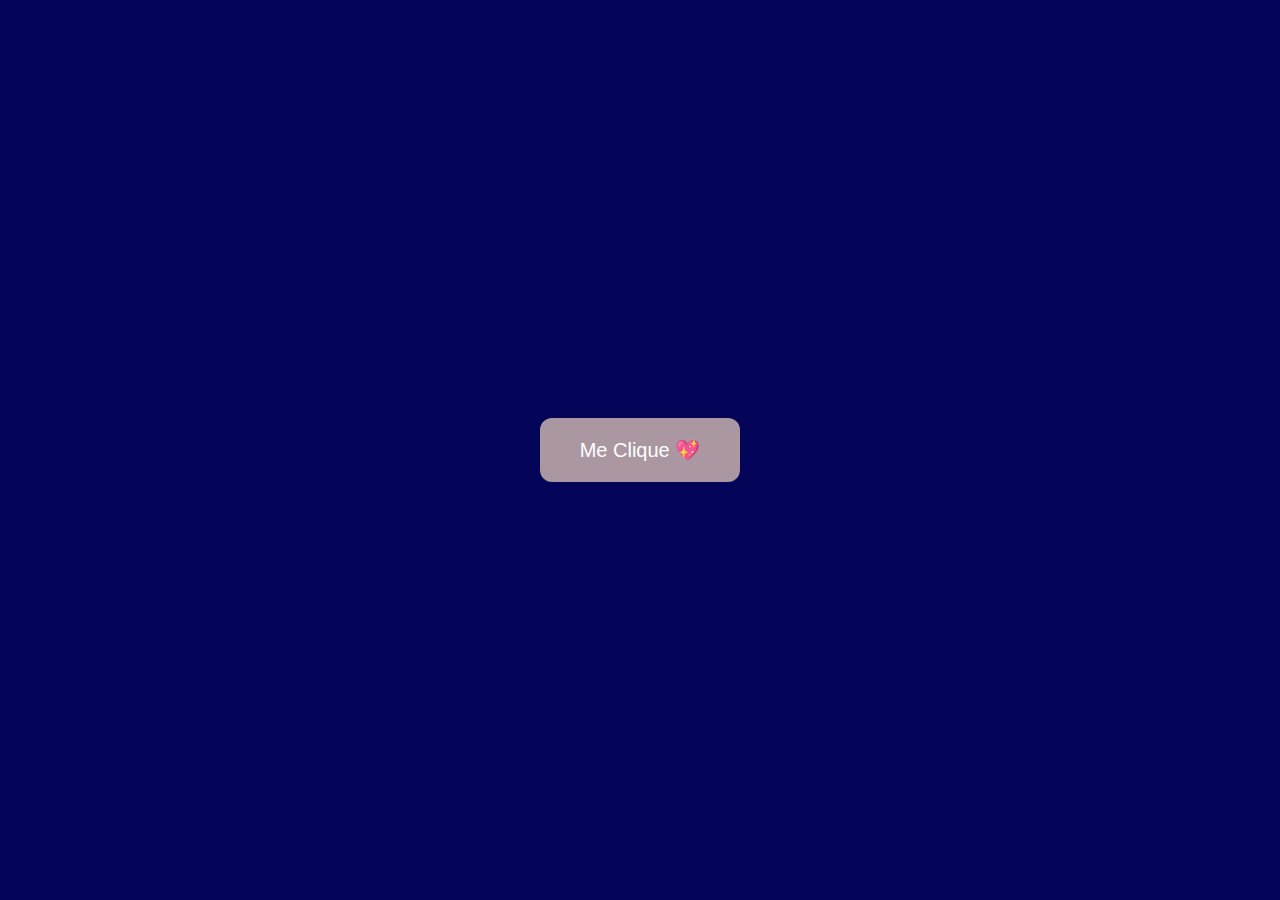
<file: index.html>
<!DOCTYPE html>
<html lang="pt-br">

<head>
    <meta charset="UTF-8">
    <meta name="viewport" content="width=device-width, initial-scale=1.0">
    <title>Para meu amor: Gabriel</title>
    <link rel="stylesheet" href="meuamor.css">
</head>

<body>
    <div class="center-container">
        <button class="gift-button" onclick="playMusicAndRedirect()">Me Clique 💖</button>
    </div>

    <script>
        function playMusicAndRedirect() {
            const audio = new Audio('musica.mp3'); // Coloque seu arquivo de música na mesma pasta
            audio.play();

            setTimeout(() => {
                window.location.href = "meulindo.html"; // caminho relativo
            }, 2000);
        }
    </script>
</body>

</html>
</file>
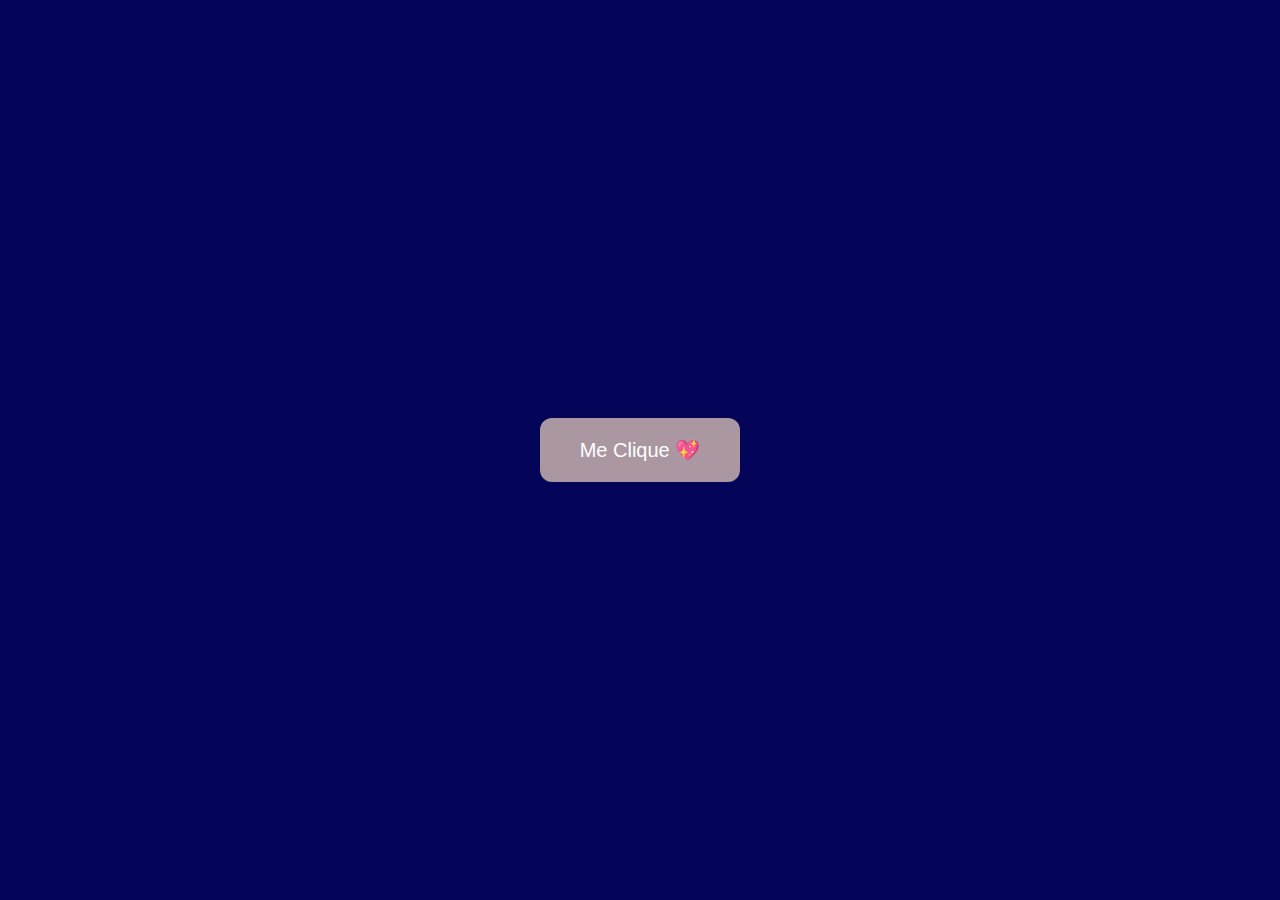
<file: meuamor.html>
<!DOCTYPE html>
<html lang="pt-br">

<head>
    <meta charset="UTF-8">
    <meta name="viewport" content="width=device-width, initial-scale=1.0">
    <title>Para meu amor: Gabriel</title>
    <link rel="stylesheet" href="meuamor.css">
</head>

<body>
    <div class="center-container">
        <button class="gift-button" onclick="playMusicAndRedirect()">Me Clique 💖</button>
    </div>

    <script>
        function playMusicAndRedirect() {
            const audio = new Audio('musica.mp3'); // Coloque seu arquivo de música na mesma pasta
            audio.play();

            setTimeout(() => {
                window.location.href = "meulindo.html"; // caminho relativo
            }, 2000);
        }
    </script>
</body>

</html>
</file>
<file: meuamor.css>
body, html {
    margin: 0;
    padding: 0;
    height: 100%;
    width: 100%;
    display: flex;
    justify-content: center;
    align-items: center;
    background-color: rgb(4, 4, 88);
    font-family: Arial, sans-serif;
}

.center-container {
    display: flex;
    justify-content: center;
    align-items: center;
}

/* Estilo do botão */
.gift-button {
    background-color: #aa97a1;
    color: white;
    border: none;
    border-radius: 12px;
    padding: 20px 40px;
    font-size: 20px;
    cursor: pointer;
    display: flex;
    align-items: center;
    gap: 10px;
    transition: transform 0.2s, box-shadow 0.2s;
}

.gift-button:hover {
    transform: scale(1.1);
    box-shadow: 0 4px 15px rgba(0,0,0,0.3);
}

/* Responsividade para celular */
@media (max-width: 480px) {
    .gift-button {
        padding: 15px 30px;
        font-size: 18px;
    }
}
</file>
